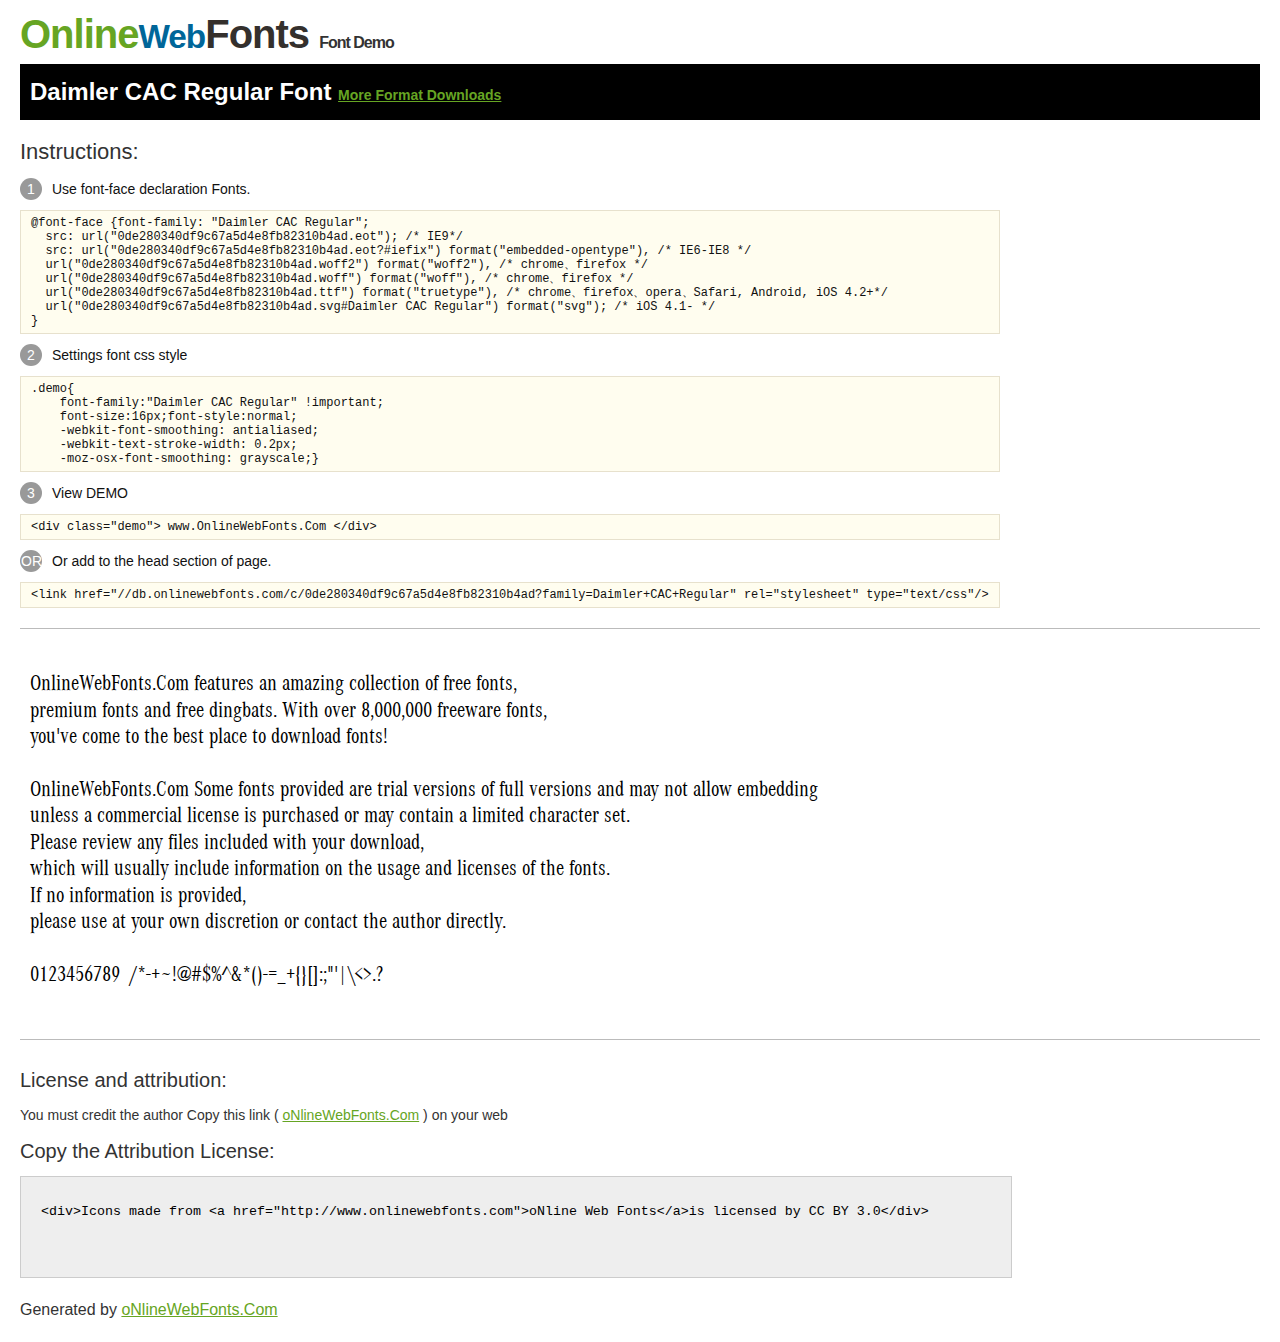
<file: fonts/Daimler CAC Regular/Demo.html>
<!DOCTYPE html>
<html>
<head>
<meta charset="utf-8"/>
<title>Daimler CAC Regular Font - OnlineWebFonts.COM</title>
<style type="text/css">
@font-face {font-family: "Daimler CAC Regular";
  src: url("0de280340df9c67a5d4e8fb82310b4ad.eot"); /* IE9*/
  src: url("0de280340df9c67a5d4e8fb82310b4ad.eot?#iefix") format("embedded-opentype"), /* IE6-IE8 */
  url("0de280340df9c67a5d4e8fb82310b4ad.woff2") format("woff2"), /* chrome、firefox */
  url("0de280340df9c67a5d4e8fb82310b4ad.woff") format("woff"), /* chrome、firefox */
  url("0de280340df9c67a5d4e8fb82310b4ad.ttf") format("truetype"), /* chrome、firefox、opera、Safari, Android, iOS 4.2+*/
  url("0de280340df9c67a5d4e8fb82310b4ad.svg#Daimler CAC Regular") format("svg"); /* iOS 4.1- */
}
*{margin:0;padding:0;list-style:none;}pre{border:solid 1px #e7e1cd;background-color:#fffdef;overflow:auto;font-size:12px;line-height:14px;margin-top:10px;margin-right:0;margin-bottom:10px;margin-left:0;padding-top:5px;padding-right:10px;padding-bottom:5px;padding-left:10px;}.demo pre{color:#000;line-height: 1.2em;font-family:"Daimler CAC Regular"!important;font-size:22px;background-color:#FFF;border-top-width:0px;border-right-width:0px;border-bottom-width:0px;border-left-width:0px;}body{font-family:sans-serif;line-height:1.5;font-size:16px;padding:20px;color:#333;}:hover,:before,:after{-webkit-transition:all 0.1s ease-in;-moz-transition:all 0.1s ease-in;-ms-transition:all 0.1s ease-in;-o-transition:all 0.1s ease-in;transition:all 0.1s ease-in;}*{-moz-box-sizing:border-box;-webkit-box-sizing:border-box;box-sizing:border-box;margin:0;padding:0;}a{color:#66A523;}h1.logo{font-size:40px;letter-spacing:-1px;margin-top:-16px;}h1.logo strong{font-size:16px;font-family:sans-serif;color:#333;}h1.logo a{color:#34302d;text-decoration:none;}h1.logo a span{color:#66A523;}h1.logo a small{color:#006699;}.info{float:left;font-size:14px;margin-top:15px;}.info ul{margin-left:0px;color:#111;margin-bottom:20px;}.info .exs{font-size:12px;color:#666;margin-left:35px;display:block;}.info ul li{margin-top:10px;list-style:none;}.info .numno{color:#fff;border-radius:20px;padding:1px;display:inline-block;width:22px;height:22px;text-align:center;margin-right:10px;background-color:#999999;}.info ul strong{font-weight:normal;color:#000;}.info .inst{font-size:22px;margin-bottom:10px;}.demo{float:left;width:100%;height:auto;border-top-width:1px;border-top-style:solid;border-top-color:#bbb;border-bottom-width:1px;border-bottom-style:solid;border-bottom-color:#bbb;padding-bottom:10px;}.demo .demo_svg{float:left;height:auto;width:100px;margin-right:5px;margin-left:5px;margin-bottom:10px;}.demo .demo_svg i{float:left;height:80px;width:80px;text-align:center;font-size:40px;margin-left:10px;line-height:80px;color:#777;}.demo .demo_svg .code{float:left;height:20px;width:100%;overflow:hidden;text-align:center;line-height:20px;font-size:11px;color:#666;}.demo .demo_svg .txt{float:left;height:20px;width:100%;font-size:11px;text-align:center;white-space:nowrap;overflow:hidden;line-height:20px;}.demo .demo_svg:hover i{font-size:60px;color:#333;}.by{padding-top:15px;float:left;width:100%;margin-top:10px;margin-right:0;margin-bottom:10px;margin-left:0;}.by{margin-bottom:10px;font-size:20px;}.by .attr{font-size:14px;color:#333;padding-top:10px;padding-bottom:10px;}textarea{width:80%;height:auto;border:1px solid #CCC;resize:none;background:#EEE;padding:20px;float:left;margin-top:10px;line-height:30px;}#footer{float:left;width:100%;margin-top:10px;padding-bottom:20px;}h2{background-color:#000;padding-top:10px;padding-bottom:10px;padding-left:10px;color:#FFF;}
</style>
</head>
<body>
<h1 class="logo"> <a href="http://www.onlinewebfonts.com/"> <span>Online</span><small>Web</small>Fonts</a> <strong>Font Demo</strong></h1>
<h2>
Daimler CAC Regular Font <a style="font-size:14px;" href="http://www.onlinewebfonts.com/download/0de280340df9c67a5d4e8fb82310b4ad" target="_blank">More Format Downloads</a></h2>
<div class="info">
  <div class="inst">Instructions:</div>
  <ul>
    <li>
      <p> <span class="numno">1</span>Use font-face declaration Fonts.<br />
        <span class="exs">
        <pre>
@font-face {font-family: "Daimler CAC Regular";
  src: url("0de280340df9c67a5d4e8fb82310b4ad.eot"); /* IE9*/
  src: url("0de280340df9c67a5d4e8fb82310b4ad.eot?#iefix") format("embedded-opentype"), /* IE6-IE8 */
  url("0de280340df9c67a5d4e8fb82310b4ad.woff2") format("woff2"), /* chrome、firefox */
  url("0de280340df9c67a5d4e8fb82310b4ad.woff") format("woff"), /* chrome、firefox */
  url("0de280340df9c67a5d4e8fb82310b4ad.ttf") format("truetype"), /* chrome、firefox、opera、Safari, Android, iOS 4.2+*/
  url("0de280340df9c67a5d4e8fb82310b4ad.svg#Daimler CAC Regular") format("svg"); /* iOS 4.1- */
}
</pre>
      </span> 
    </li>
    <li>
      <p> <span class="numno">2</span>Settings font css style <br />
      <span class="exs">
<pre>
.demo{
    font-family:"Daimler CAC Regular" !important;
    font-size:16px;font-style:normal;
    -webkit-font-smoothing: antialiased;
    -webkit-text-stroke-width: 0.2px;
    -moz-osx-font-smoothing: grayscale;}
</pre>
      </span> 
    </li>
    <li>
      <p> <span class="numno">3</span>View DEMO <br />
      <span class="exs"><pre>
&lt;div class="demo"&gt; www.OnlineWebFonts.Com &lt;/div&gt;
</pre></span> 
    </li>
    <li>
      <p> <span class="numno">OR</span>Or add to the head section of page. <br />
      <span class="exs"><pre>
&lt;link href="//db.onlinewebfonts.com/c/0de280340df9c67a5d4e8fb82310b4ad?family=Daimler+CAC+Regular" rel="stylesheet" type="text/css"/&gt;
</pre></span> 
    </li>
  </ul>
</div>
<div class="demo">
<pre>

OnlineWebFonts.Com features an amazing collection of free fonts,
premium fonts and free dingbats. With over 8,000,000 freeware fonts, 
you've come to the best place to download fonts! 

OnlineWebFonts.Com Some fonts provided are trial versions of full versions and may not allow embedding 
unless a commercial license is purchased or may contain a limited character set. 
Please review any files included with your download, 
which will usually include information on the usage and licenses of the fonts. 
If no information is provided, 
please use at your own discretion or contact the author directly. 

0123456789  /*-+~!@#$%^&*()-=_+{}[]:;"'|\<>.?

</pre>
</div>

<div class="by">
<div class="by_title">License and attribution:</div>
<div class="attr">You must credit the author Copy this link ( <a href="http://www.onlinewebfonts.com" target="_blank">oNlineWebFonts.Com</a> ) on your web </div><div class="usetitle">Copy the Attribution License:</div>
<textarea onclick="this.focus();this.select();">&lt;div&gt;Icons made from &lt;a href="http://www.onlinewebfonts.com"&gt;oNline Web Fonts&lt;/a&gt;is licensed by CC BY 3.0&lt;/div&gt;</textarea>
</div>
<div id="footer">
    <div>Generated by <a href="http://www.onlinewebfonts.com" target="_blank">oNlineWebFonts.Com</a></div>
</div>
</body>
</html>
</file>
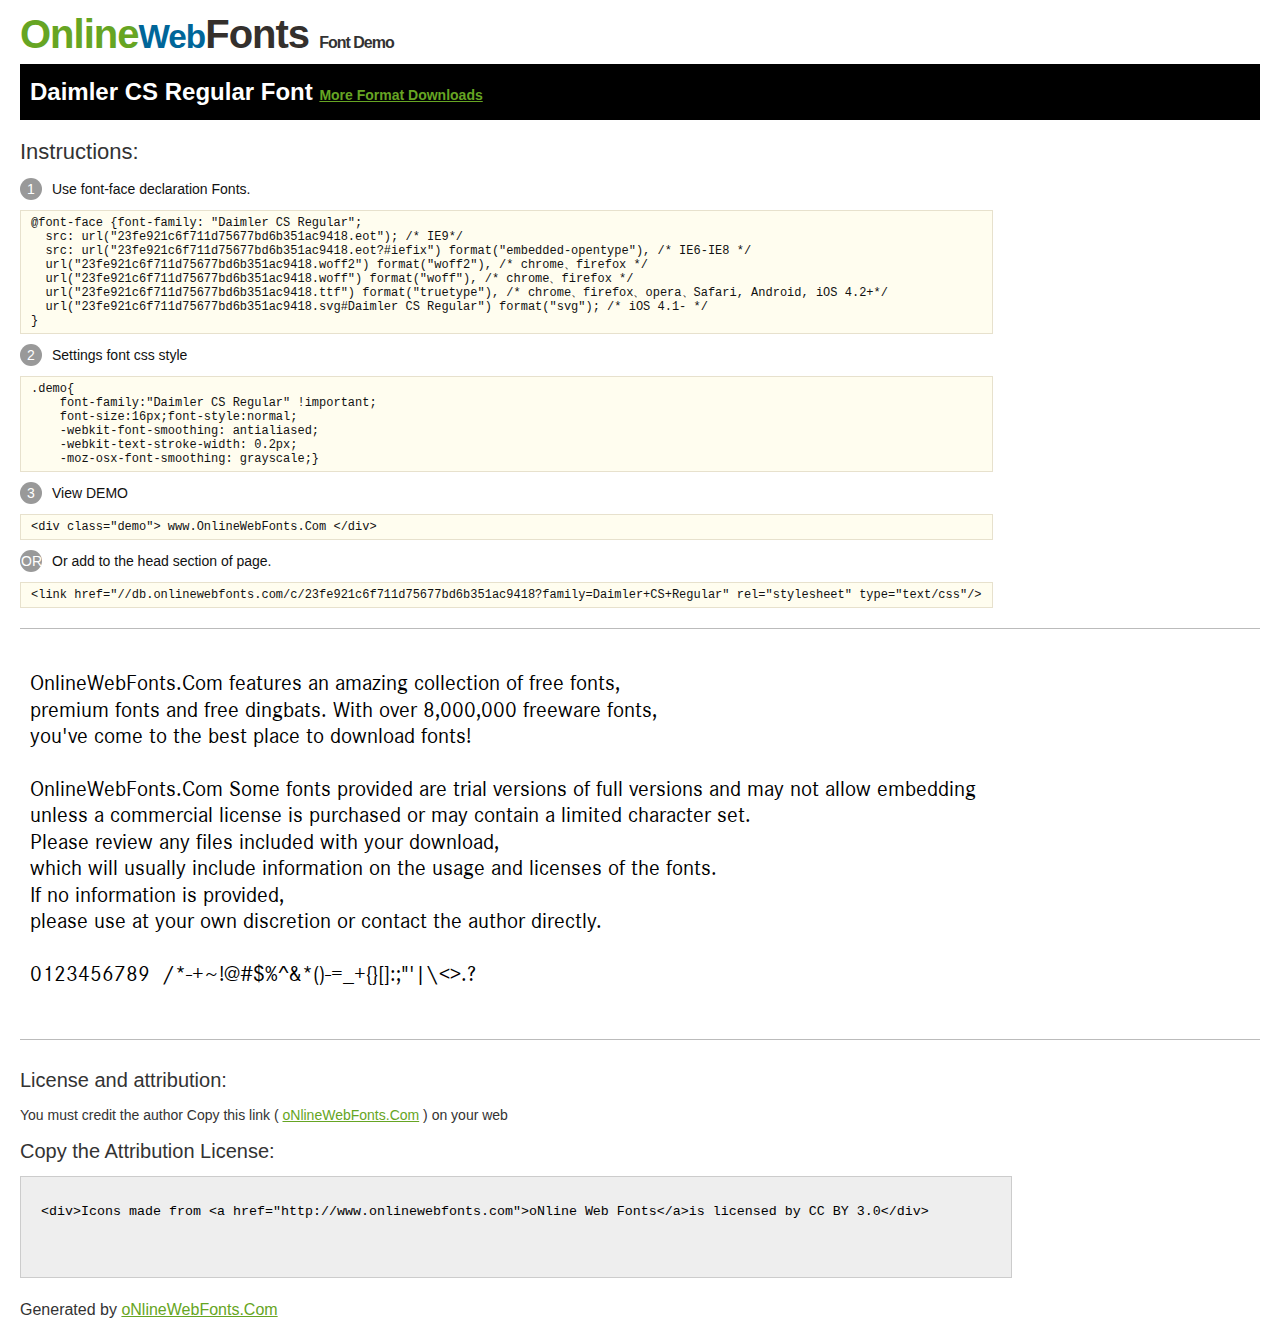
<file: fonts/Daimler CS Regular/Demo.html>
<!DOCTYPE html>
<html>
<head>
<meta charset="utf-8"/>
<title>Daimler CS Regular Font - OnlineWebFonts.COM</title>
<style type="text/css">
@font-face {font-family: "Daimler CS Regular";
  src: url("23fe921c6f711d75677bd6b351ac9418.eot"); /* IE9*/
  src: url("23fe921c6f711d75677bd6b351ac9418.eot?#iefix") format("embedded-opentype"), /* IE6-IE8 */
  url("23fe921c6f711d75677bd6b351ac9418.woff2") format("woff2"), /* chrome、firefox */
  url("23fe921c6f711d75677bd6b351ac9418.woff") format("woff"), /* chrome、firefox */
  url("23fe921c6f711d75677bd6b351ac9418.ttf") format("truetype"), /* chrome、firefox、opera、Safari, Android, iOS 4.2+*/
  url("23fe921c6f711d75677bd6b351ac9418.svg#Daimler CS Regular") format("svg"); /* iOS 4.1- */
}
*{margin:0;padding:0;list-style:none;}pre{border:solid 1px #e7e1cd;background-color:#fffdef;overflow:auto;font-size:12px;line-height:14px;margin-top:10px;margin-right:0;margin-bottom:10px;margin-left:0;padding-top:5px;padding-right:10px;padding-bottom:5px;padding-left:10px;}.demo pre{color:#000;line-height: 1.2em;font-family:"Daimler CS Regular"!important;font-size:22px;background-color:#FFF;border-top-width:0px;border-right-width:0px;border-bottom-width:0px;border-left-width:0px;}body{font-family:sans-serif;line-height:1.5;font-size:16px;padding:20px;color:#333;}:hover,:before,:after{-webkit-transition:all 0.1s ease-in;-moz-transition:all 0.1s ease-in;-ms-transition:all 0.1s ease-in;-o-transition:all 0.1s ease-in;transition:all 0.1s ease-in;}*{-moz-box-sizing:border-box;-webkit-box-sizing:border-box;box-sizing:border-box;margin:0;padding:0;}a{color:#66A523;}h1.logo{font-size:40px;letter-spacing:-1px;margin-top:-16px;}h1.logo strong{font-size:16px;font-family:sans-serif;color:#333;}h1.logo a{color:#34302d;text-decoration:none;}h1.logo a span{color:#66A523;}h1.logo a small{color:#006699;}.info{float:left;font-size:14px;margin-top:15px;}.info ul{margin-left:0px;color:#111;margin-bottom:20px;}.info .exs{font-size:12px;color:#666;margin-left:35px;display:block;}.info ul li{margin-top:10px;list-style:none;}.info .numno{color:#fff;border-radius:20px;padding:1px;display:inline-block;width:22px;height:22px;text-align:center;margin-right:10px;background-color:#999999;}.info ul strong{font-weight:normal;color:#000;}.info .inst{font-size:22px;margin-bottom:10px;}.demo{float:left;width:100%;height:auto;border-top-width:1px;border-top-style:solid;border-top-color:#bbb;border-bottom-width:1px;border-bottom-style:solid;border-bottom-color:#bbb;padding-bottom:10px;}.demo .demo_svg{float:left;height:auto;width:100px;margin-right:5px;margin-left:5px;margin-bottom:10px;}.demo .demo_svg i{float:left;height:80px;width:80px;text-align:center;font-size:40px;margin-left:10px;line-height:80px;color:#777;}.demo .demo_svg .code{float:left;height:20px;width:100%;overflow:hidden;text-align:center;line-height:20px;font-size:11px;color:#666;}.demo .demo_svg .txt{float:left;height:20px;width:100%;font-size:11px;text-align:center;white-space:nowrap;overflow:hidden;line-height:20px;}.demo .demo_svg:hover i{font-size:60px;color:#333;}.by{padding-top:15px;float:left;width:100%;margin-top:10px;margin-right:0;margin-bottom:10px;margin-left:0;}.by{margin-bottom:10px;font-size:20px;}.by .attr{font-size:14px;color:#333;padding-top:10px;padding-bottom:10px;}textarea{width:80%;height:auto;border:1px solid #CCC;resize:none;background:#EEE;padding:20px;float:left;margin-top:10px;line-height:30px;}#footer{float:left;width:100%;margin-top:10px;padding-bottom:20px;}h2{background-color:#000;padding-top:10px;padding-bottom:10px;padding-left:10px;color:#FFF;}
</style>
</head>
<body>
<h1 class="logo"> <a href="http://www.onlinewebfonts.com/"> <span>Online</span><small>Web</small>Fonts</a> <strong>Font Demo</strong></h1>
<h2>
Daimler CS Regular Font <a style="font-size:14px;" href="http://www.onlinewebfonts.com/download/23fe921c6f711d75677bd6b351ac9418" target="_blank">More Format Downloads</a></h2>
<div class="info">
  <div class="inst">Instructions:</div>
  <ul>
    <li>
      <p> <span class="numno">1</span>Use font-face declaration Fonts.<br />
        <span class="exs">
        <pre>
@font-face {font-family: "Daimler CS Regular";
  src: url("23fe921c6f711d75677bd6b351ac9418.eot"); /* IE9*/
  src: url("23fe921c6f711d75677bd6b351ac9418.eot?#iefix") format("embedded-opentype"), /* IE6-IE8 */
  url("23fe921c6f711d75677bd6b351ac9418.woff2") format("woff2"), /* chrome、firefox */
  url("23fe921c6f711d75677bd6b351ac9418.woff") format("woff"), /* chrome、firefox */
  url("23fe921c6f711d75677bd6b351ac9418.ttf") format("truetype"), /* chrome、firefox、opera、Safari, Android, iOS 4.2+*/
  url("23fe921c6f711d75677bd6b351ac9418.svg#Daimler CS Regular") format("svg"); /* iOS 4.1- */
}
</pre>
      </span> 
    </li>
    <li>
      <p> <span class="numno">2</span>Settings font css style <br />
      <span class="exs">
<pre>
.demo{
    font-family:"Daimler CS Regular" !important;
    font-size:16px;font-style:normal;
    -webkit-font-smoothing: antialiased;
    -webkit-text-stroke-width: 0.2px;
    -moz-osx-font-smoothing: grayscale;}
</pre>
      </span> 
    </li>
    <li>
      <p> <span class="numno">3</span>View DEMO <br />
      <span class="exs"><pre>
&lt;div class="demo"&gt; www.OnlineWebFonts.Com &lt;/div&gt;
</pre></span> 
    </li>
    <li>
      <p> <span class="numno">OR</span>Or add to the head section of page. <br />
      <span class="exs"><pre>
&lt;link href="//db.onlinewebfonts.com/c/23fe921c6f711d75677bd6b351ac9418?family=Daimler+CS+Regular" rel="stylesheet" type="text/css"/&gt;
</pre></span> 
    </li>
  </ul>
</div>
<div class="demo">
<pre>

OnlineWebFonts.Com features an amazing collection of free fonts,
premium fonts and free dingbats. With over 8,000,000 freeware fonts, 
you've come to the best place to download fonts! 

OnlineWebFonts.Com Some fonts provided are trial versions of full versions and may not allow embedding 
unless a commercial license is purchased or may contain a limited character set. 
Please review any files included with your download, 
which will usually include information on the usage and licenses of the fonts. 
If no information is provided, 
please use at your own discretion or contact the author directly. 

0123456789  /*-+~!@#$%^&*()-=_+{}[]:;"'|\<>.?

</pre>
</div>

<div class="by">
<div class="by_title">License and attribution:</div>
<div class="attr">You must credit the author Copy this link ( <a href="http://www.onlinewebfonts.com" target="_blank">oNlineWebFonts.Com</a> ) on your web </div><div class="usetitle">Copy the Attribution License:</div>
<textarea onclick="this.focus();this.select();">&lt;div&gt;Icons made from &lt;a href="http://www.onlinewebfonts.com"&gt;oNline Web Fonts&lt;/a&gt;is licensed by CC BY 3.0&lt;/div&gt;</textarea>
</div>
<div id="footer">
    <div>Generated by <a href="http://www.onlinewebfonts.com" target="_blank">oNlineWebFonts.Com</a></div>
</div>
</body>
</html>
</file>
